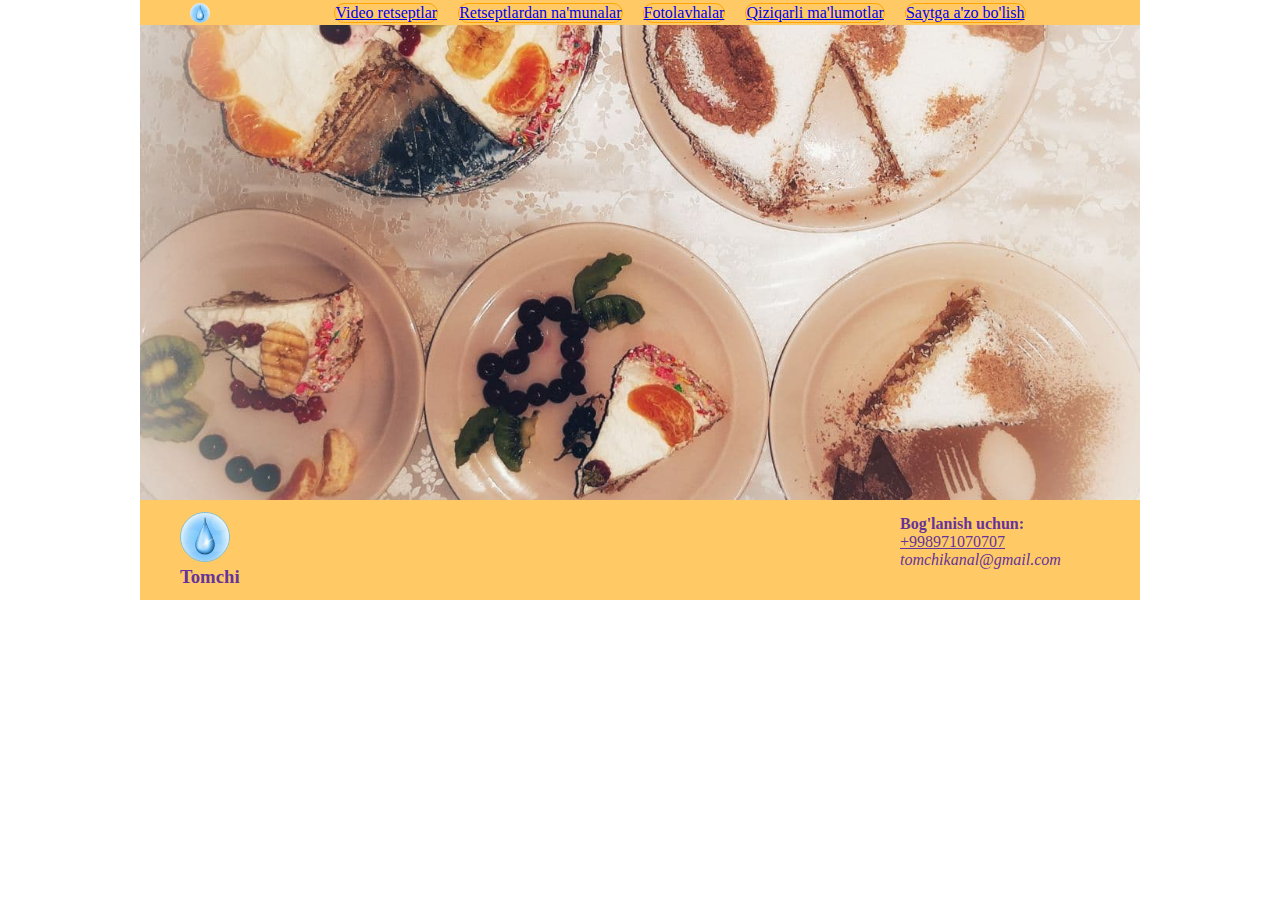
<file: index.html>
<!DOCTYPE html>
<html lang="en">

<head>
    <meta charset="UTF-8">
    <meta http-equiv="X-UA-Compatible" content="IE=edge">
    <meta name="viewport" content="width=device-width, initial-scale=1.0">
    <link rel="stylesheet" href="./css/style.css">
    <title>Tomchi (retseptlar sahifasi)</title>
</head>

<body>
    <header>
        <div class="headerblock">
            <div>
                <img class="logotop" src="img/logo.jpg" alt="">
            </div>
            <div class="menulist">
                <nav>
                    <ul>
                        <li><a href="html/videoretsept.html">Video retseptlar</a></li>
                        <li><a href="html/retseptlar.html">Retseptlardan na'munalar</a></li>
                        <li><a href="html/fotolavhalar.html">Fotolavhalar</a></li>
                        <li><a href="html/qiziqarlimalumot.html">Qiziqarli ma'lumotlar</a></li>
                        <!-- <li><a href="#">Foydali maslahatlar</a></li> -->
                        <li><a href="html/register.html">Saytga a'zo bo'lish</a></li>
                    </ul>
                </nav>
            </div>
        </div>
    </header>

    <main>
        <div>

        </div>
    </main>

    <footer>
        <div class="logofooter">
            <img class="logo" src="./img/logo.jpg" alt="">
            <h3>Tomchi</h3>
        </div>
        <div class="contacts">
            <b>Bog'lanish uchun:</b>
            <u>+998971070707</u>
            <i>tomchikanal@gmail.com</i>
        </div>
    </footer>
</body>

</html>
</file>
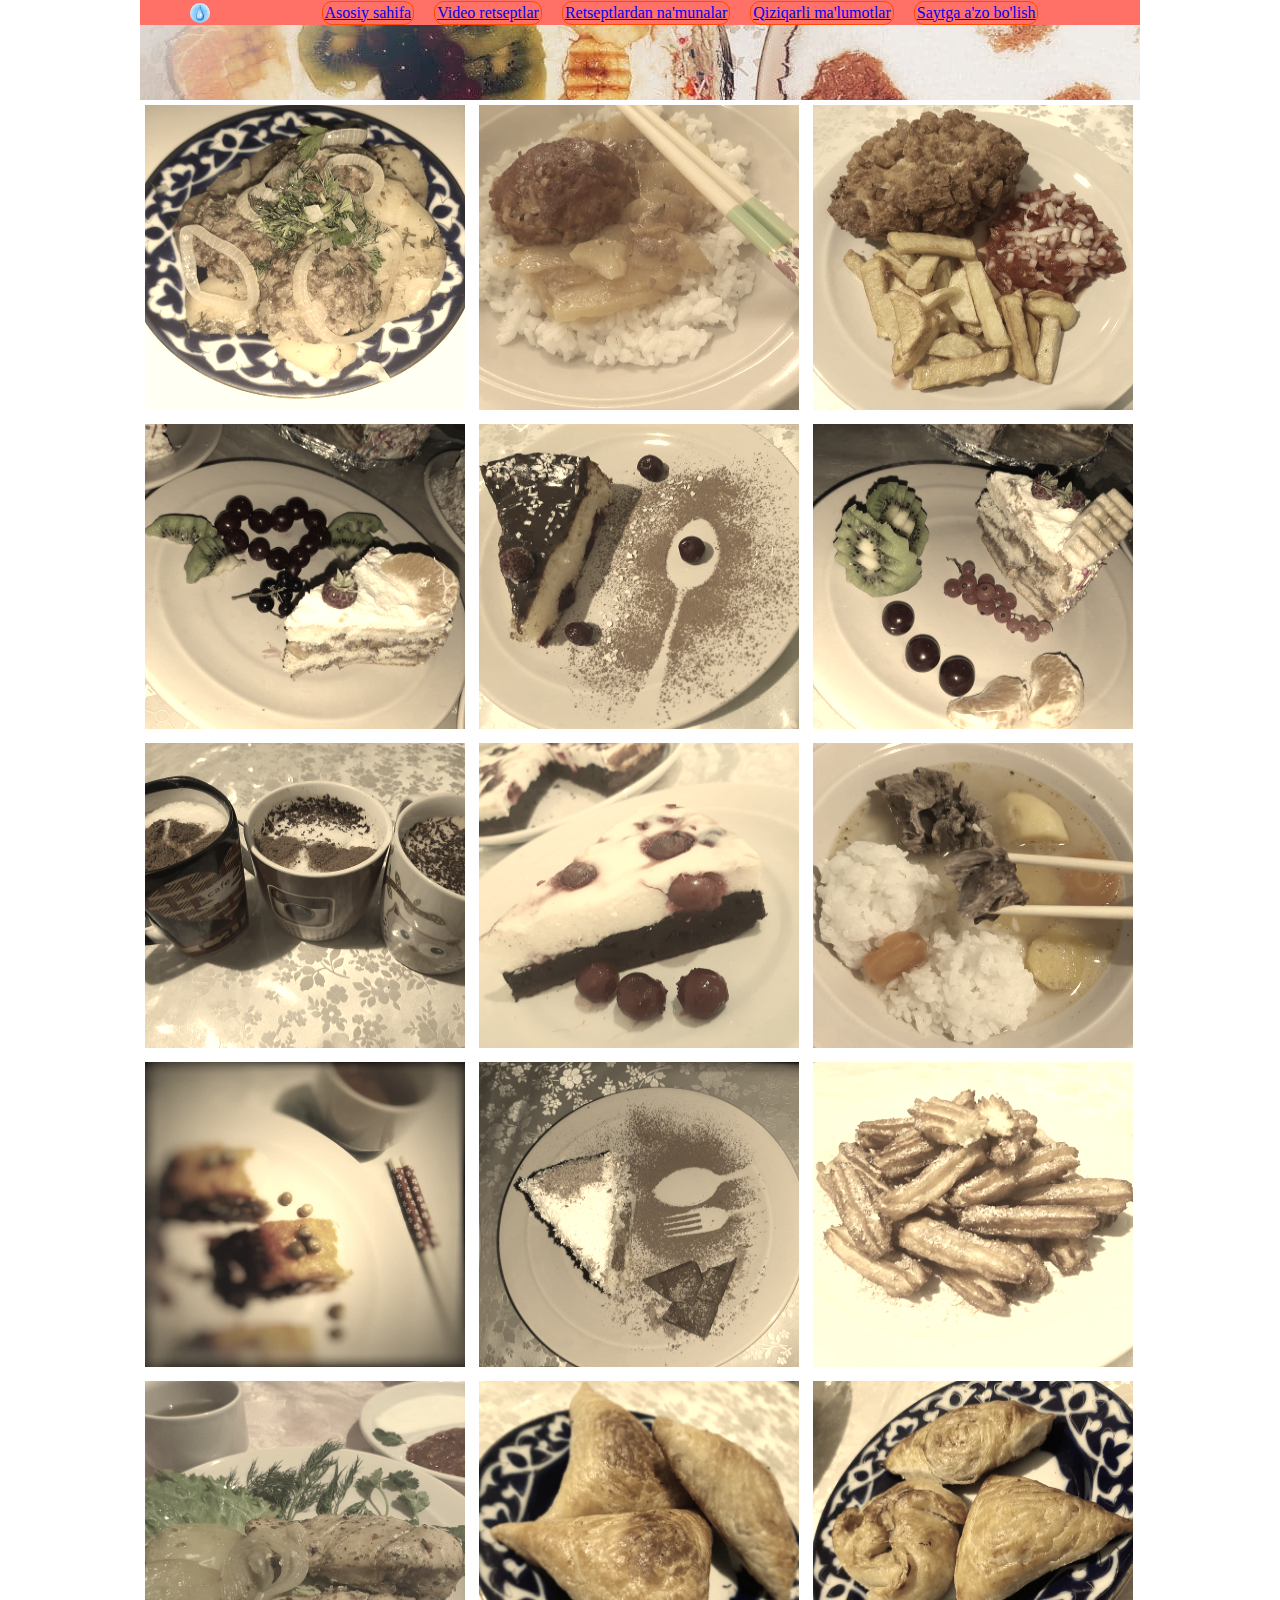
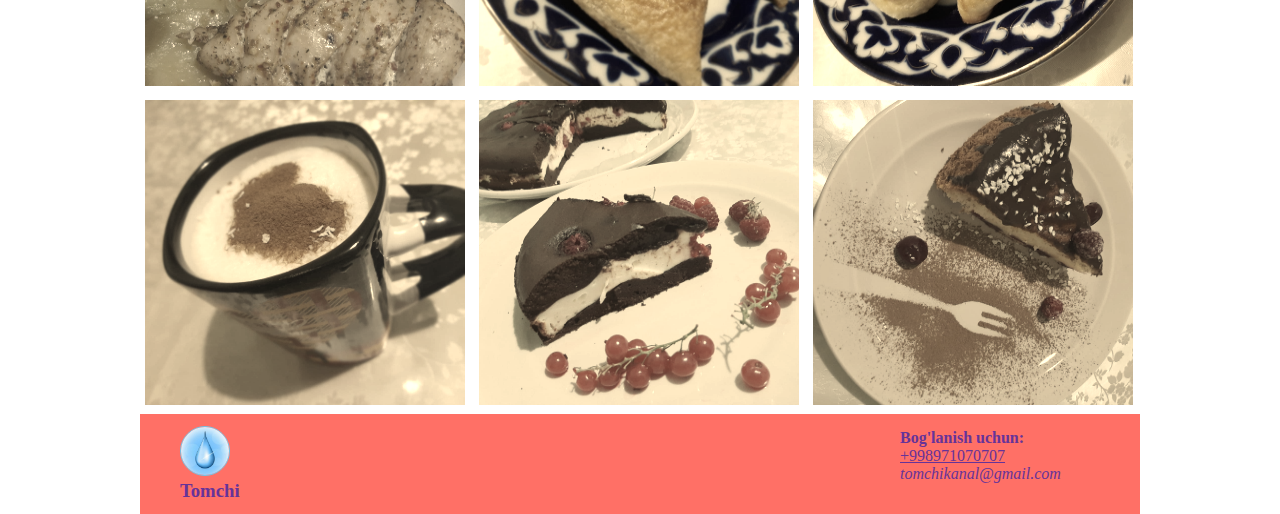
<file: html/fotolavhalar.html>
<!DOCTYPE html>
<html lang="en">

<head>
    <meta charset="UTF-8">
    <meta http-equiv="X-UA-Compatible" content="IE=edge">
    <meta name="viewport" content="width=device-width, initial-scale=1.0">
    <link rel="stylesheet" href="../css/fotolavhalar.css">
    <title>Fotolavhalar</title>
</head>

<body>
    <header>
        <div class="headerblock">
            <div>
                <img class="logotop" src="../img/logo.jpg" alt="">
            </div>
            <div class="menulist">
                <nav>
                    <ul>
                        <li><a href="../index.html">Asosiy sahifa</a></li>
                        <li><a href="../html/videoretsept.html">Video retseptlar</a></li>
                        <li><a href="../html/retseptlar.html">Retseptlardan na'munalar</a></li>
                        <li><a href="../html/qiziqarlimalumot.html">Qiziqarli ma'lumotlar</a></li>
                        <!-- <li><a href="#">Foydali maslahatlar</a></li> -->
                        <li><a href="../html/register.html">Saytga a'zo bo'lish</a></li>
                    </ul>
                </nav>
            </div>
        </div>
    </header>

    <main>
        <div class="fotolavha">
            <a href="../img/fotolavhalar/1.jpg"><img class="foto" src="../img/fotolavhalar/1.jpg" alt=""></a>
            <a href="../img/fotolavhalar/2.jpg"><img class="foto" src="../img/fotolavhalar/2.jpg" alt=""></a>
            <a href="../img/fotolavhalar/3.jpg"><img class="foto" src="../img/fotolavhalar/3.jpg" alt=""></a>
            <a href="../img/fotolavhalar/4.jpg"><img class="foto" src="../img/fotolavhalar/4.jpg" alt=""></a>
            <a href="../img/fotolavhalar/5.jpg"><img class="foto" src="../img/fotolavhalar/5.jpg" alt=""></a>
            <a href="../img/fotolavhalar/6.jpg"><img class="foto" src="../img/fotolavhalar/6.jpg" alt=""></a>
            <a href="../img/fotolavhalar/7.jpg"><img class="foto" src="../img/fotolavhalar/7.jpg" alt=""></a>
            <a href="../img/fotolavhalar/8.jpg"><img class="foto" src="../img/fotolavhalar/8.jpg" alt=""></a>
            <a href="../img/fotolavhalar/9.jpg"><img class="foto" src="../img/fotolavhalar/9.jpg" alt=""></a>
            <a href="../img/fotolavhalar/10.jpg"><img class="foto" src="../img/fotolavhalar/10.jpg" alt=""></a>
            <a href="../img/fotolavhalar/11.jpg"><img class="foto" src="../img/fotolavhalar/11.jpg" alt=""></a>
            <a href="../img/fotolavhalar/12.jpg"><img class="foto" src="../img/fotolavhalar/12.jpg" alt=""></a>
            <a href="../img/fotolavhalar/13.jpg"><img class="foto" src="../img/fotolavhalar/13.jpg" alt=""></a>
            <a href="../img/fotolavhalar/14.jpg"><img class="foto" src="../img/fotolavhalar/14.jpg" alt=""></a>
            <a href="../img/fotolavhalar/15.jpg"><img class="foto" src="../img/fotolavhalar/15.jpg" alt=""></a>
            <a href="../img/fotolavhalar/16.jpg"><img class="foto" src="../img/fotolavhalar/16.jpg" alt=""></a>
            <a href="../img/fotolavhalar/17.jpg"><img class="foto" src="../img/fotolavhalar/17.jpg" alt=""></a>
            <a href="../img/fotolavhalar/18.jpg"><img class="foto" src="../img/fotolavhalar/18.jpg" alt=""></a>

        </div>
    </main>

    <footer>
        <div class="logofooter">
            <img class="logo" src="../img/logo.jpg" alt="">
            <h3>Tomchi</h3>
        </div>
        <div class="contacts">
            <b>Bog'lanish uchun:</b>
            <u>+998971070707</u>
            <i>tomchikanal@gmail.com</i>
        </div>
    </footer>
</body>

</html>
</file>
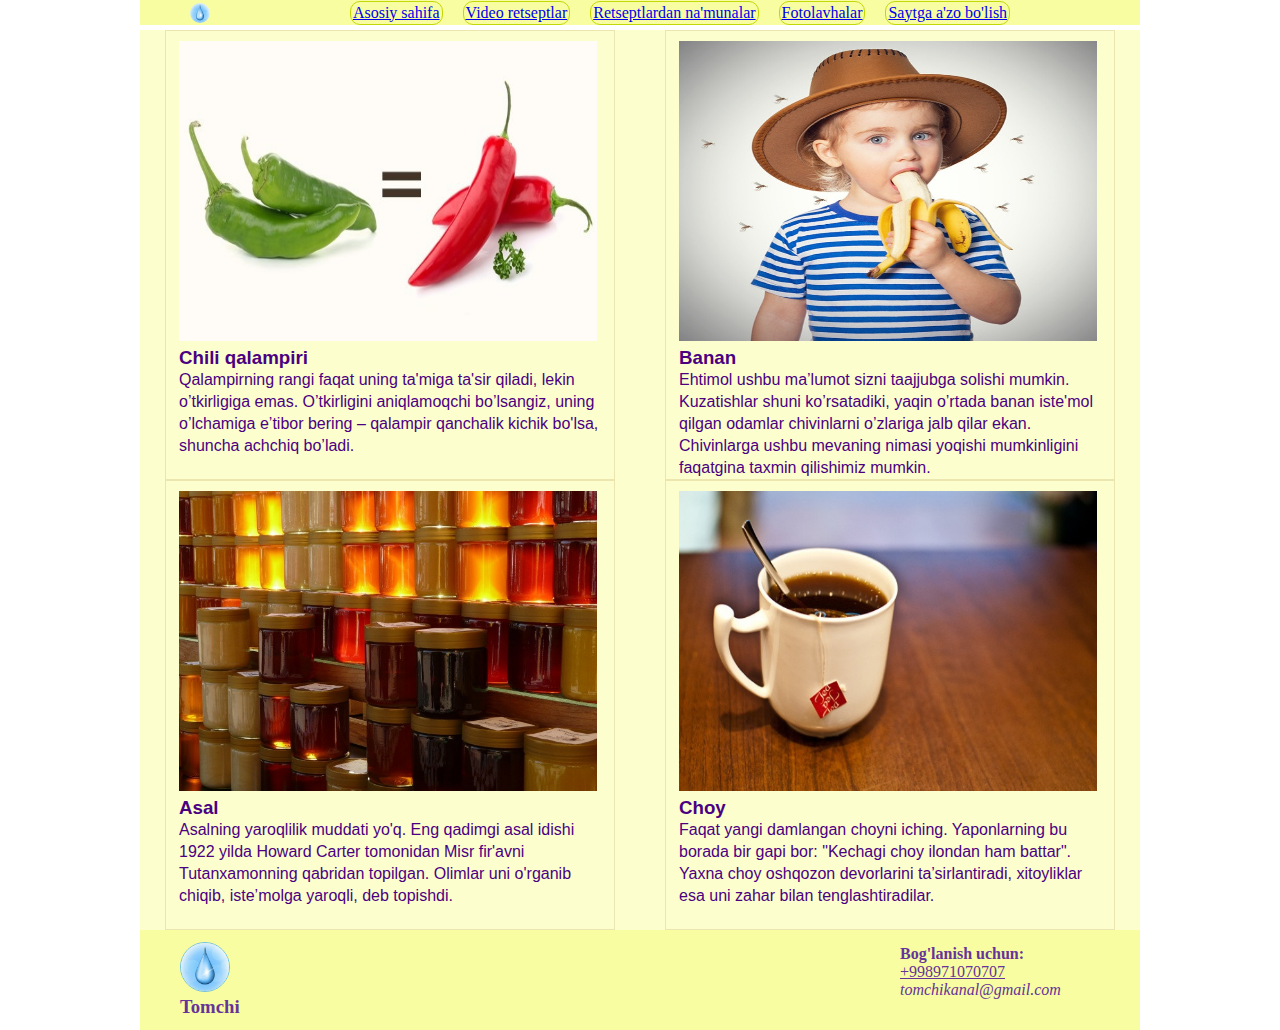
<file: html/qiziqarlimalumot.html>
<!DOCTYPE html>
<html lang="en">

<head>
    <meta charset="UTF-8">
    <meta http-equiv="X-UA-Compatible" content="IE=edge">
    <meta name="viewport" content="width=device-width, initial-scale=1.0">
    <link rel="stylesheet" href="../css/qiziqarlimalumot.css">
    <title>Qiziqarli ma'lumotlar</title>
</head>

<body>
    <header>
        <div class="headerblock">
            <div>
                <img class="logotop" src="../img/logo.jpg" alt="">
            </div>
            <div class="menulist">
                <nav>
                    <ul>
                        <li><a href="../index.html">Asosiy sahifa</a></li>
                        <li><a href="videoretsept.html">Video retseptlar</a></li>
                        <li><a href="retseptlar.html">Retseptlardan na'munalar</a></li>
                        <li><a href="fotolavhalar.html">Fotolavhalar</a></li>
                        <!-- <li><a href="#">Foydali maslahatlar</a></li> -->
                        <li><a href="register.html">Saytga a'zo bo'lish</a></li>
                    </ul>
                </nav>
            </div>
        </div>
    </header>

    <main>
        <div class="qiziqrasm">
            <div>
                <img src="../img/qiziqarli/001.jpg" alt="rasmbor">

                <h3>Chili qalampiri</h3>
                <p>Qalampirning rangi faqat uning ta'miga ta'sir qiladi, lekin o’tkirligiga emas. O’tkirligini
                    aniqlamoqchi bo’lsangiz, uning o’lchamiga e’tibor bering – qalampir qanchalik kichik bo'lsa,
                    shuncha achchiq bo’ladi.</p>
            </div>

            <div>
                <img src="../img/qiziqarli/002.jpg" alt="rasmbor">

                <h3>Banan</h3>
                <p>

                    Ehtimol ushbu ma’lumot sizni taajjubga solishi mumkin. Kuzatishlar shuni ko’rsatadiki, yaqin
                    o’rtada banan iste'mol qilgan odamlar chivinlarni o’zlariga jalb qilar ekan. Chivinlarga ushbu
                    mevaning nimasi yoqishi mumkinligini faqatgina taxmin qilishimiz mumkin.
                </p>
            </div>


            <div>
                <img src="../img/qiziqarli/003.jpg" alt="rasmbor">

                <h3>Asal</h3>
                <p>Asalning yaroqlilik muddati yo'q. Eng qadimgi asal idishi 1922 yilda Howard Carter tomonidan Misr
                    fir'avni Tutanxamonning qabridan topilgan. Olimlar uni o'rganib chiqib, iste’molga yaroqli, deb
                    topishdi.</p>
            </div>

            <div>
                <img src="../img/qiziqarli/004.jpg" alt="rasmbor">
                <h3>Choy</h3>
                <p>Faqat yangi damlangan choyni iching. Yaponlarning bu borada bir gapi bor: "Kechagi choy ilondan
                    ham battar". Yaxna choy oshqozon devorlarini ta’sirlantiradi, xitoyliklar esa uni zahar bilan
                    tenglashtiradilar.</p>
            </div>

        </div>
    </main>

    <footer>
        <div class="logofooter">
            <img class="logo" src="../img/logo.jpg" alt="">
            <h3>Tomchi</h3>
        </div>
        <div class="contacts">
            <b>Bog'lanish uchun:</b>
            <u>+998971070707</u>
            <i>tomchikanal@gmail.com</i>
        </div>
    </footer>
</body>

</html>
</file>
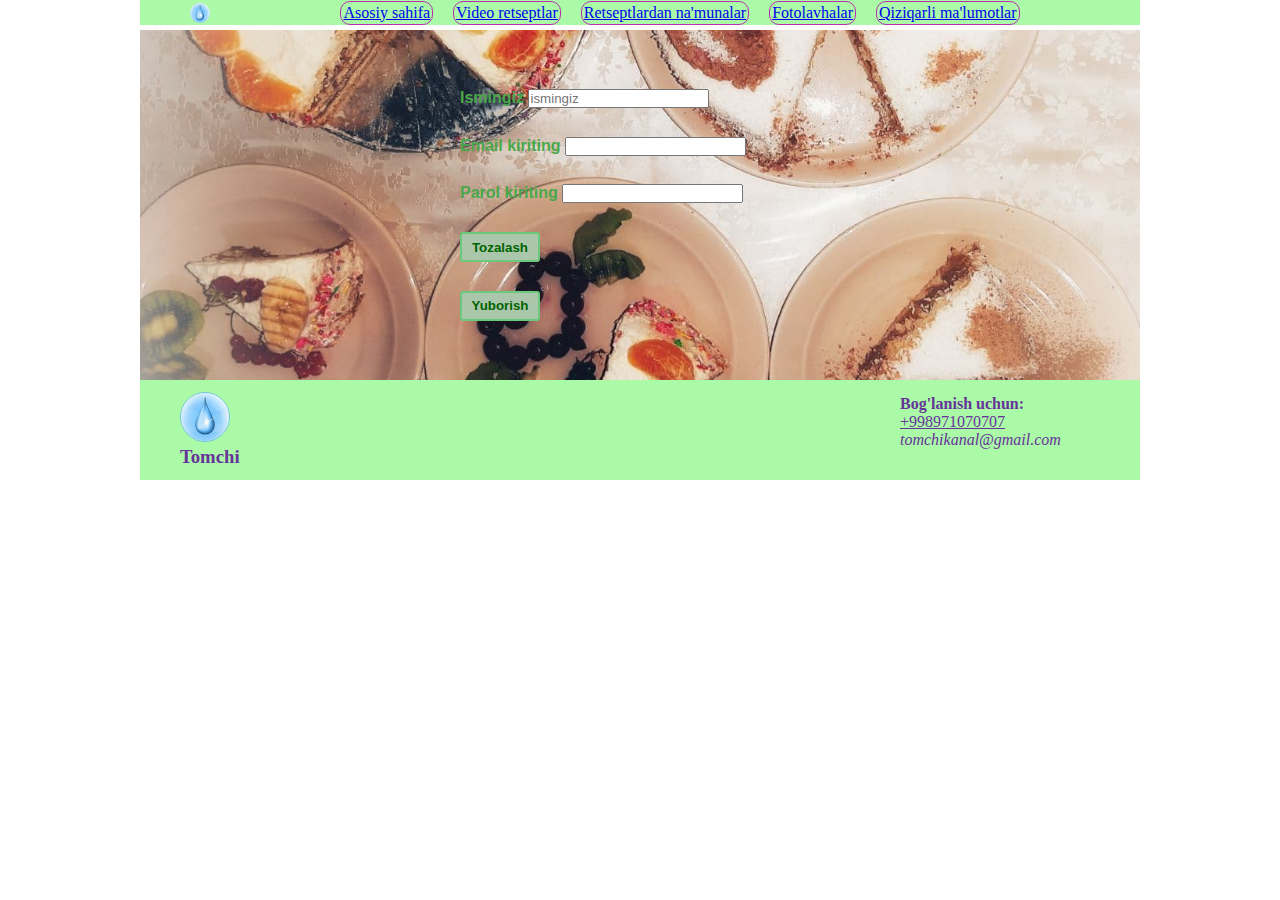
<file: html/register.html>
<!DOCTYPE html>
<html lang="en">

<head>
    <meta charset="UTF-8">
    <meta http-equiv="X-UA-Compatible" content="IE=edge">
    <meta name="viewport" content="width=device-width, initial-scale=1.0">
    <link rel="stylesheet" href="../css/register.css">
    <title>Saytga a'zo bo'lish</title>
</head>

<body>
    <header>
        <div class="headerblock">
            <div>
                <img class="logotop" src="../img/logo.jpg" alt="">
            </div>
            <div class="menulist">
                <nav>
                    <ul>
                        <li><a href="../index.html">Asosiy sahifa</a></li>
                        <li><a href="videoretsept.html">Video retseptlar</a></li>
                        <li><a href="retseptlar.html">Retseptlardan na'munalar</a></li>
                        <li><a href="fotolavhalar.html">Fotolavhalar</a></li>
                        <li><a href="qiziqarlimalumot.html">Qiziqarli ma'lumotlar</a></li>
                        <!-- <li><a href="#">Foydali maslahatlar</a></li> -->
                    </ul>
                </nav>
            </div>
        </div>
    </header>

    <form action="#">
        <div class="forma">
            <div>
                <label for="ism">Ismingiz</label> <input type="text" id="ism" required placeholder="ismingiz">
            </div>
            <div>
                Email kiriting <input type="email" required>
            </div>
            <div>
                Parol kiriting <input type="password" required>
            </div>
            <button type="reset">Tozalash</button>
            <button type="submit">Yuborish</button>
        </div>
        
    </form>

    <footer>
        <div class="logofooter">
            <img class="logo" src="../img/logo.jpg" alt="">
            <h3>Tomchi</h3>
        </div>
        <div class="contacts">
            <b>Bog'lanish uchun:</b>
            <u>+998971070707</u>
            <i>tomchikanal@gmail.com</i>
        </div>
    </footer>
</body>

</html>
</file>
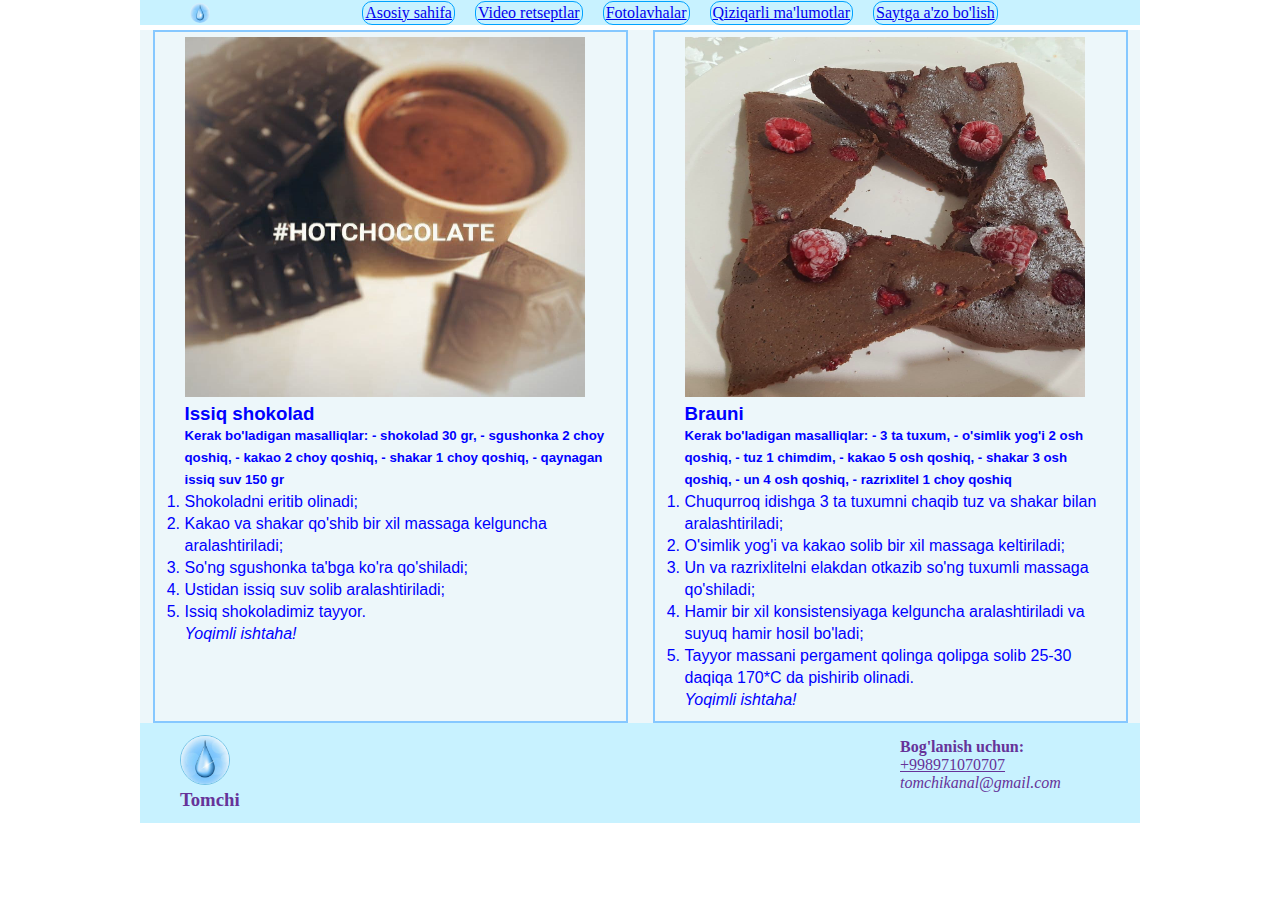
<file: html/retseptlar.html>
<!DOCTYPE html>
<html lang="en">

<head>
    <meta charset="UTF-8">
    <meta http-equiv="X-UA-Compatible" content="IE=edge">
    <meta name="viewport" content="width=device-width, initial-scale=1.0">
    <link rel="stylesheet" href="../css/retseptlar.css">
    <title>Retseptlardan na'munalar</title>
</head>

<body>
    <header>
        <div class="headerblock">
            <div>
                <img class="logotop" src="../img/logo.jpg" alt="">
            </div>
            <div class="menulist">
                <nav>
                    <ul>
                        <li><a href="../index.html">Asosiy sahifa</a></li>
                        <li><a href="../html/videoretsept.html">Video retseptlar</a></li>
                        <li><a href="../html/fotolavhalar.html">Fotolavhalar</a></li>
                        <li><a href="../html/qiziqarlimalumot.html">Qiziqarli ma'lumotlar</a></li>
                        <!-- <li><a href="#">Foydali maslahatlar</a></li> -->
                        <li><a href="../html/register.html">Saytga a'zo bo'lish</a></li>
                    </ul>
                </nav>
            </div>
        </div>
    </header>

    <main>
        <div class="retseptiki">
            <div>
                <img src="../img/retseptlar/0001.jpg" alt="rasmbor">
                <h3>Issiq shokolad</h3>
                <h5>Kerak bo'ladigan masalliqlar:
                    - shokolad 30 gr,
                    - sgushonka 2 choy qoshiq,
                    - kakao 2 choy qoshiq,
                    - shakar 1 choy qoshiq,
                    - qaynagan issiq suv 150 gr
                </h5>
                <p><ol>
                    <li>Shokoladni eritib olinadi;</li>
                    <li>Kakao va shakar qo'shib bir xil massaga kelguncha aralashtiriladi;</li>
                    <li>So'ng sgushonka ta'bga ko'ra qo'shiladi;</li>
                    <li>Ustidan issiq suv solib aralashtiriladi;</li>
                    <li>Issiq shokoladimiz tayyor.</li>
                </ol></p>
                <i>Yoqimli ishtaha!</i>
            </div>
            <div>
                <img src="../img/retseptlar/0002.jpg" alt="rasmbor">
                <h3>Brauni</h3>
                <h5>Kerak bo'ladigan masalliqlar:
                    - 3 ta tuxum,
                    - o'simlik yog'i 2 osh qoshiq,
                    - tuz 1 chimdim,
                    - kakao 5 osh qoshiq,
                    - shakar 3 osh qoshiq,
                    - un 4 osh qoshiq,
                    - razrixlitel 1 choy qoshiq
                </h5>
                <p><ol>
                    <li>Chuqurroq idishga 3 ta tuxumni chaqib tuz va shakar bilan aralashtiriladi;</li>
                    <li>O'simlik yog'i va kakao solib bir xil massaga keltiriladi;</li>
                    <li>Un va razrixlitelni elakdan otkazib so'ng tuxumli massaga qo'shiladi;</li>
                    <li>Hamir bir xil konsistensiyaga kelguncha aralashtiriladi va suyuq hamir hosil bo'ladi;</li>
                    <li>Tayyor massani pergament qolinga qolipga solib 25-30 daqiqa 170*C da pishirib olinadi.</li>
                </ol></p>
                <i>Yoqimli ishtaha!</i>
            </div>
        </div>
    </main>

    <footer>
        <div class="logofooter">
            <img class="logo" src="../img/logo.jpg" alt="">
            <h3>Tomchi</h3>
        </div>
        <div class="contacts">
            <b>Bog'lanish uchun:</b>
            <u>+998971070707</u>
            <i>tomchikanal@gmail.com</i>
        </div>
    </footer>
</body>

</html>
</file>
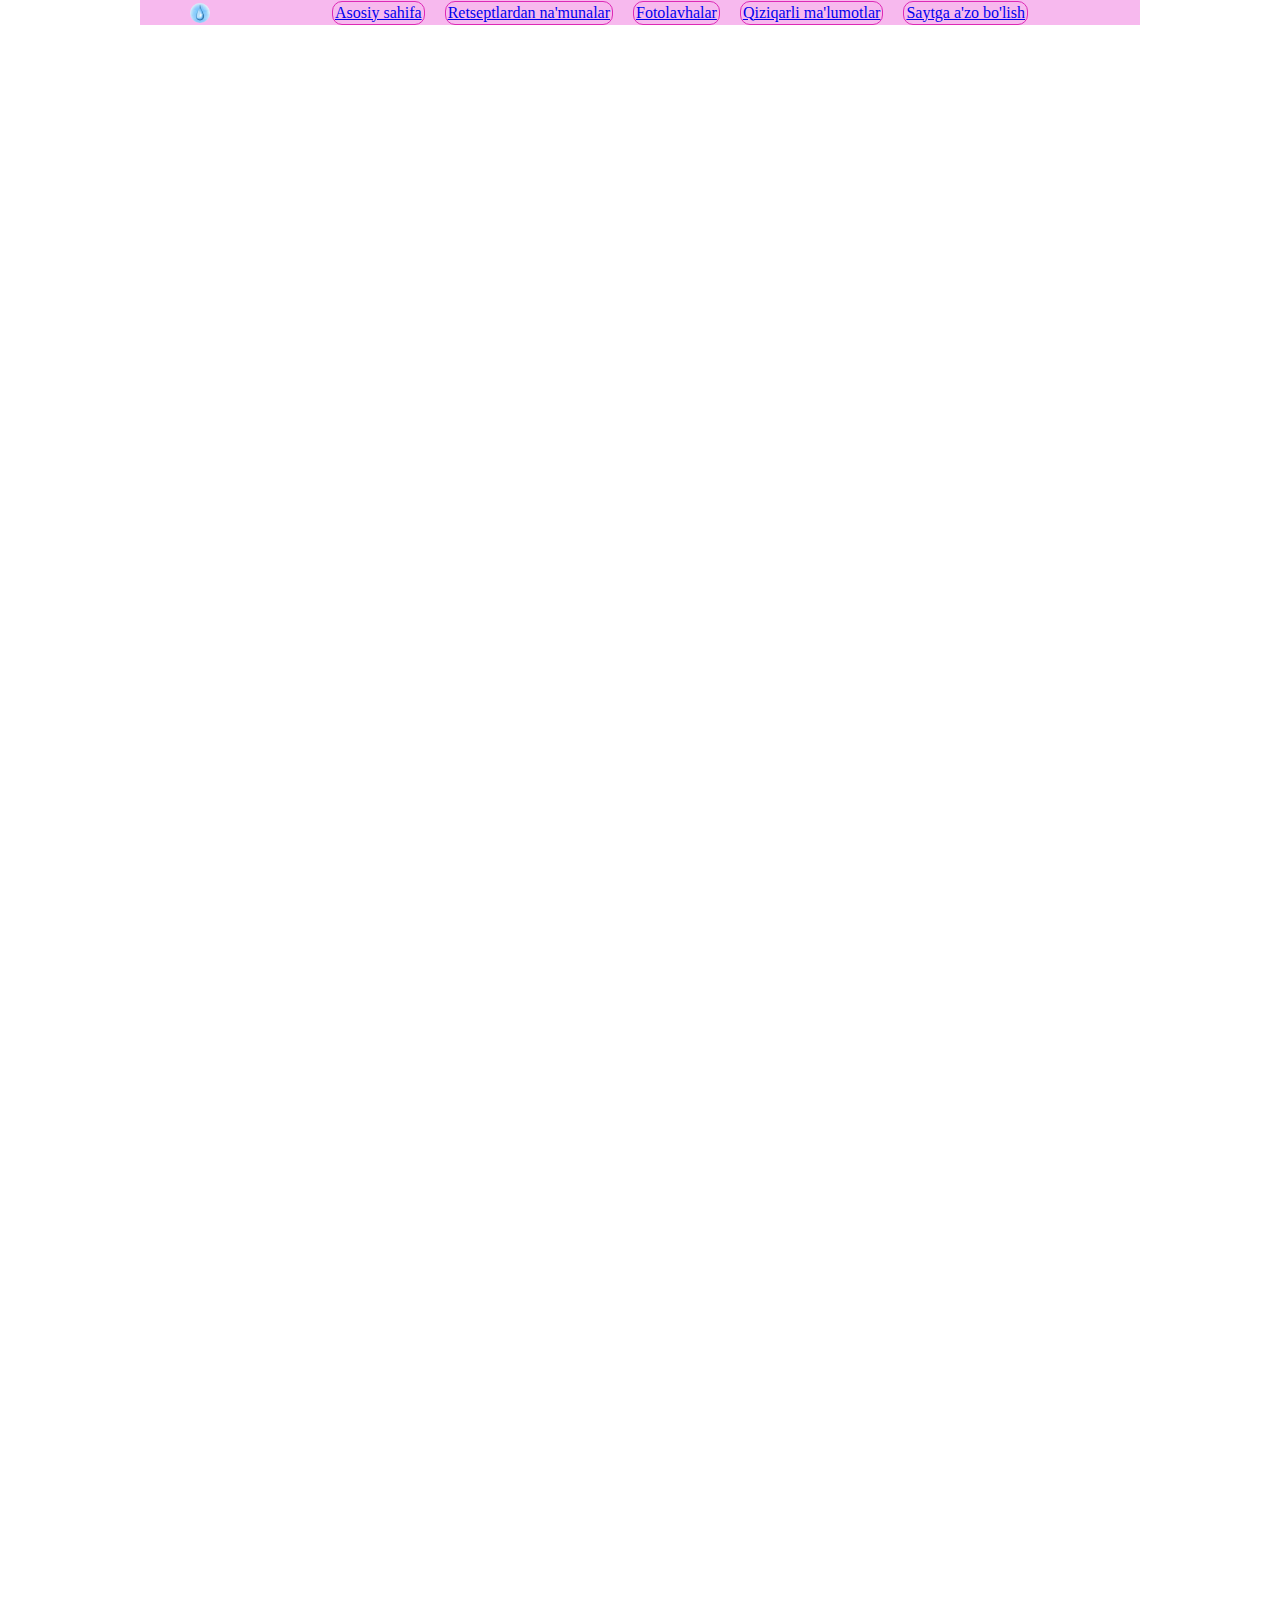
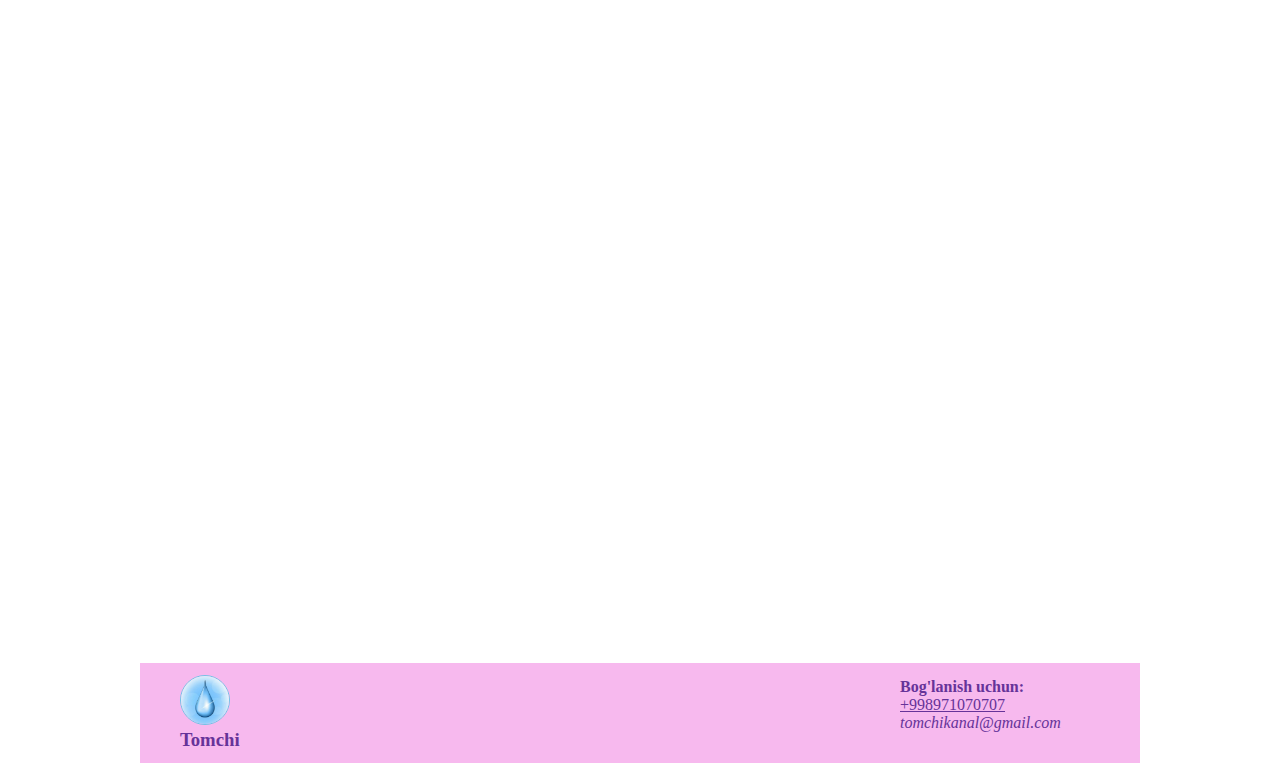
<file: html/videoretsept.html>
<!DOCTYPE html>
<html lang="en">
<head>
    <meta charset="UTF-8">
    <meta http-equiv="X-UA-Compatible" content="IE=edge">
    <meta name="viewport" content="width=device-width, initial-scale=1.0">
    <link rel="stylesheet" href="../css/videoretsept.css">
    <title>Video retseptlar</title>
</head>
<body>
    <header>
        <div class="headerblock">
            <div>
                <img class="logotop" src="../img/logo.jpg" alt="">
            </div>
            <div class="menulist">
                <nav>
                    <ul>
                        <li><a href="../index.html">Asosiy sahifa</a></li>
                        <li><a href="retseptlar.html">Retseptlardan na'munalar</a></li>
                        <li><a href="fotolavhalar.html">Fotolavhalar</a></li>
                        <li><a href="qiziqarlimalumot.html">Qiziqarli ma'lumotlar</a></li>
                        <li><a href="register.html">Saytga a'zo bo'lish</a></li>
                    </ul>
                </nav>
            </div>
        </div>
    </header>
    
    <main>
        <div class="yutubvideo">
            <div><iframe width="560" height="315" src="https://www.youtube.com/embed/aoIM_ugSlJ8" frameborder="0" allow="accelerometer; autoplay; clipboard-write; encrypted-media; gyroscope; picture-in-picture" allowfullscreen></iframe></div>
            <div><iframe width="560" height="315" src="https://www.youtube.com/embed/HDPu1bKzQng" frameborder="0" allow="accelerometer; autoplay; clipboard-write; encrypted-media; gyroscope; picture-in-picture" allowfullscreen></iframe></div>
            <div><iframe width="560" height="315" src="https://www.youtube.com/embed/_QuXRkKZ7fk" frameborder="0" allow="accelerometer; autoplay; clipboard-write; encrypted-media; gyroscope; picture-in-picture" allowfullscreen></iframe></div>
            <div><iframe width="560" height="315" src="https://www.youtube.com/embed/A_03H4l3R5c" frameborder="0" allow="accelerometer; autoplay; clipboard-write; encrypted-media; gyroscope; picture-in-picture" allowfullscreen></iframe></div>
            <div><iframe width="560" height="315" src="https://www.youtube.com/embed/roWjnxoJLQQ" frameborder="0" allow="accelerometer; autoplay; clipboard-write; encrypted-media; gyroscope; picture-in-picture" allowfullscreen></iframe></div>
            <div><iframe width="560" height="315" src="https://www.youtube.com/embed/-0l52dQfq-4" frameborder="0" allow="accelerometer; autoplay; clipboard-write; encrypted-media; gyroscope; picture-in-picture" allowfullscreen></iframe></div>
            <div><iframe width="560" height="315" src="https://www.youtube.com/embed/QbGUfVgp8KQ" frameborder="0" allow="accelerometer; autoplay; clipboard-write; encrypted-media; gyroscope; picture-in-picture" allowfullscreen></iframe></div>
        </div>
    </main>
    
    <footer>
        <div class="logofooter">
            <img class="logo" src="../img/logo.jpg" alt="">
            <h3>Tomchi</h3>
        </div>
        <div class="contacts">
            <b>Bog'lanish uchun:</b>
            <u>+998971070707</u>
            <i>tomchikanal@gmail.com</i>
        </div>
    </footer>
</body>
</html>
</file>
<file: css/style.css>
* {
    margin: 0;
    padding: 0;
    box-sizing: border-box;
}

header {
    width: 1000px;
    height: 500px;
    background: url(../img/1.jpg) no-repeat center center / cover;
    margin: auto;
    display: flex;
}

header .headerblock {
    width: 1000px;
    height: 25px;
    background-color: rgb(255, 202, 102);
    display: flex;
}

header .headerblock .logotop {
    width: 20px;
    height: 20px;
    border-radius: 50px;
    margin: 3px 10px 2px 50px;
}

.menulist {
    margin: auto;
}

nav ul {
    list-style: none;
    display: flex;
}

nav ul li {
    margin: 0 10px 0 10px;
    border: 1px solid orange;
    border-radius: 10px;
    color: peru;
    transform: rotate(2s);
    transition: 1s;
}

li:hover {
    background: plum;
    border: 1px solid gray;
    border-radius: 30px;
}



footer {
    width: 1000px;
    height: 100px;
    background: rgb(255, 202, 102);
    margin: auto;
    display: flex;
    justify-content: space-between;
    align-items: center;
    padding: 0 40px;
    color: rebeccapurple;
}

footer .logofooter .logo {
    width: 50px;
    height: 50px;
    border: 1px solid rgb(116, 194, 230);
    border-radius: 50px;
}

.contacts {
    width: 200px;
    height: 70px;
}
</file>
<file: css/fotolavhalar.css>
* {
    margin: 0;
    padding: 0;
    box-sizing: border-box;
}

header {
    width: 1000px;
    height: 100px;
    background: url(../img/1.jpg) no-repeat;
    margin: auto;
    display: flex;
}

header .headerblock {
    width: 1000px;
    height: 25px;
    background-color: rgb(255, 112, 102);
    display: flex;
}

header .headerblock .logotop {
    width: 20px;
    height: 20px;
    border-radius: 50px;
    margin: 3px 10px 2px 50px;
}

.menulist {
    margin: auto;
}

nav ul {
    list-style: none;
    display: flex;
}

nav ul li {
    margin: 0 10px 0 10px;
    padding: 2px;
    border: 1px solid rgb(255, 72, 0);
    border-radius: 10px;
    color: peru;
    transform: rotate(2s);
    transition: 1s;
}

li:hover {
    background: plum;
    border: 1px solid gray;
    border-radius: 30px;
}

.fotolavha {
    width: 1000px;
    margin: auto;
}

.foto {  
    width: 320px;
    height: 305px;
    margin: 5px 5px;
    filter: sepia(70%);
    transition: 1s;
    
}

.foto:hover {
    filter: none;
}



footer {
    width: 1000px;
    height: 100px;
    background: rgb(255, 112, 102);
    margin: auto;
    display: flex;
    justify-content: space-between;
    align-items: center;
    padding: 0 40px;
    color: rebeccapurple;
}

footer .logofooter .logo {
    width: 50px;
    height: 50px;
    border: 1px solid rgb(116, 194, 230);
    border-radius: 50px;
}

.contacts {
    width: 200px;
    height: 70px;
}
</file>
<file: css/qiziqarlimalumot.css>
* {
    margin: 0;
    padding: 0;
    box-sizing: border-box;
}

header {
    width: 1000px;
    height: 30px;
    margin: auto;
    display: flex;
}

header .headerblock {
    width: 1000px;
    height: 25px;
    background-color: #f7fda0;
    display: flex;
}

header .headerblock .logotop {
    width: 20px;
    height: 20px;
    border-radius: 50px;
    margin: 3px 10px 2px 50px;
}

.menulist {
    margin: auto;
}

nav ul {
    list-style: none;
    display: flex;
}

nav ul li {
    margin: 0 10px 0 10px;
    padding: 2px;
    border: 1px solid #c3d807;
    border-radius: 10px;
    color: peru;
    transform: rotate(2s);
    transition: 1s;
}

li:hover {
    background: plum;
    border: 1px solid gray;
    border-radius: 30px;
}

main {
    width: 1000px;
    margin: auto;
    background:  #fcffcd;
    font-family: Verdana, Geneva, Tahoma, sans-serif;
    color: indigo;
    line-height: 22px;
}

main .qiziqrasm {
    margin: auto;
    display: flex;
    flex-direction: row;
    flex-wrap: wrap;
    justify-content: space-around;
}

main .qiziqrasm div {
    width: 450px;
    height: 450px;
    padding: 10px 13px;
    border: 1px solid rgb(235, 229, 175);
}

main img {
    width: 418px;
    height: 300px;
}

footer {
    width: 1000px;
    height: 100px;
    background: #f7fda0;
    margin: auto;
    display: flex;
    justify-content: space-between;
    align-items: center;
    padding: 0 40px;
    color: rebeccapurple;
}

footer .logofooter .logo {
    width: 50px;
    height: 50px;
    border: 1px solid rgb(116, 194, 230);
    border-radius: 50px;
}

.contacts {
    width: 200px;
    height: 70px;
}
</file>
<file: css/register.css>
* {
    margin: 0;
    padding: 0;
    box-sizing: border-box;
}

header {
    width: 1000px;
    height: 30px;
    
    margin: auto;
    display: flex;
}

header .headerblock {
    width: 1000px;
    height: 25px;
    background-color: #a2fa9fe8;
    display: flex;
}

header .headerblock .logotop {
    width: 20px;
    height: 20px;
    border-radius: 50px;
    margin: 3px 10px 2px 50px;
}

.menulist {
    margin: auto;
}

nav ul {
    list-style: none;
    display: flex;
}

nav ul li {
    margin: 0 10px 0 10px;
    padding: 2px;
    border: 1px solid #bb2daf;
    border-radius: 10px;
    color: peru;
    transform: rotate(2s);
    transition: 1s;
}

li:hover {
    background: plum;
    border: 1px solid gray;
    border-radius: 30px;
}

form {
    width: 1000px;
    height: 350px;
    margin: auto;
    background: url(../img/1.jpg) no-repeat center center / cover;
    display: flex;
    justify-content: center;
}

.forma {
    height: 300px;
    width: 400px;
    margin: auto;
    padding: 20px;
    display: flex;
    flex-direction: column;
    justify-content: space-around;
    color: #49a849;
    font-family: Arial, Helvetica, sans-serif;
    font-weight: 900;
}

button {
    width: 80px;
    height: 30px;
    color: darkgreen;
    font-family: Arial, Helvetica, sans-serif;
    font-weight: 600;
    background: #abc7ab;
    border: 2px solid rgb(106, 201, 122);
    border-radius: 3px;
}

footer {
    width: 1000px;
    height: 100px;
    background: #a2fa9fe8;
    margin: auto;
    display: flex;
    justify-content: space-between;
    align-items: center;
    padding: 0 40px;
    color: rebeccapurple;
}

footer .logofooter .logo {
    width: 50px;
    height: 50px;
    border: 1px solid rgb(116, 194, 230);
    border-radius: 50px;
}

.contacts {
    width: 200px;
    height: 70px;
}
</file>
<file: css/retseptlar.css>
* {
    margin: 0;
    padding: 0;
    box-sizing: border-box;
}

header {
    width: 1000px;
    height: 30px;
    margin: auto;
    display: flex;
}

header .headerblock {
    width: 1000px;
    height: 25px;
    background-color: #c8f2ff;
    display: flex;
}

header .headerblock .logotop {
    width: 20px;
    height: 20px;
    border-radius: 50px;
    margin: 3px 10px 2px 50px;
}

.menulist {
    margin: auto;
}

nav ul {
    list-style: none;
    display: flex;
}

nav ul li {
    margin: 0 10px 0 10px;
    padding: 2px;
    border: 1px solid #00a2ff;
    border-radius: 10px;
    transform: rotate(2s);
    transition: 1s;
}

li:hover {
    background: plum;
    border: 1px solid gray;
    border-radius: 30px;
}

main {
    width: 1000px;
    margin: auto;
    background: #edf7fa;
}

main .retseptiki {
    display: flex;
    flex-flow: row wrap;
    justify-content: space-around;
    
}

main .retseptiki div {
    width: 475px;
    padding: 5px 10px 10px 30px;
    color: blue;
    font-family: Verdana, Geneva, Tahoma, sans-serif;
    line-height: 22px;
    border: 2px solid #86c8ff;
}

main img {
    width: 400px;
    height: 360px;
}

footer {
    width: 1000px;
    height: 100px;
    background: #c8f2ff;
    margin: auto;
    display: flex;
    justify-content: space-between;
    align-items: center;
    padding: 0 40px;
    color: rebeccapurple;
}

footer .logofooter .logo {
    width: 50px;
    height: 50px;
    border: 1px solid #74c2e6;
    border-radius: 50px;
}

.contacts {
    width: 200px;
    height: 70px;
}
</file>
<file: css/videoretsept.css>
* {
    margin: 0;
    padding: 0;
    box-sizing: border-box;
}

header {
    width: 1000px;
    height: 30px;
    margin: auto;
    display: flex;
}

header .headerblock {
    width: 1000px;
    height: 25px;
    background-color: #f7b9ee;
    display: flex;
}

header .headerblock .logotop {
    width: 20px;
    height: 20px;
    border-radius: 50px;
    margin: 3px 10px 2px 50px;
}

.menulist {
    margin: auto;
}

nav ul {
    list-style: none;
    display: flex;
}

nav ul li {
    margin: 0 10px 0 10px;
    padding: 2px;
    border: 1px solid rgb(221, 42, 182);
    border-radius: 10px;
    color: peru;
    transform: rotate(2s);
    transition: 1s;
}

li:hover {
    background: plum;
    border: 1px solid gray;
    border-radius: 30px;
}

main {
    width: 1000px;
    height: auto;
    margin: auto;
}

.yutubvideo {
    display: flex;
    flex-direction: column;
    justify-content: space-between;
    align-items: center;
 
}

footer {
    width: 1000px;
    height: 100px;
    background: #f7b9ee;
    margin: auto;
    display: flex;
    justify-content: space-between;
    align-items: center;
    padding: 0 40px;
    color: rebeccapurple;
}

footer .logofooter .logo {
    width: 50px;
    height: 50px;
    border: 1px solid rgb(116, 194, 230);
    border-radius: 50px;
}

.contacts {
    width: 200px;
    height: 70px;
}
</file>
